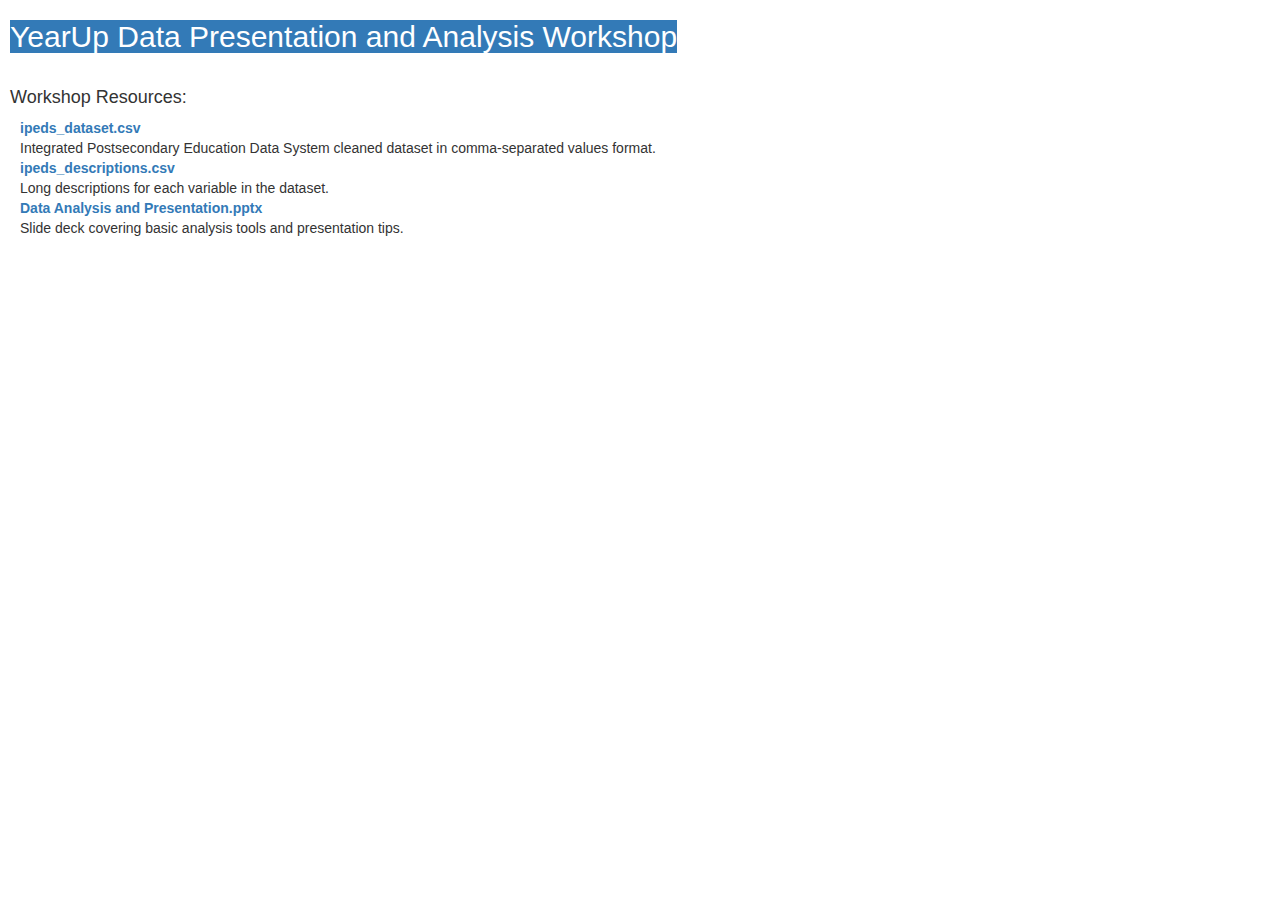
<file: index.html>
<head>
    <link rel="stylesheet" type="text/css" href="vendor/bootstrap.min.css">
    <link rel="stylesheet" type="text/css" href="main.css">
    <script src="vendor/jquery.min.js" type="text/javascript"></script>
    <script src="vendor/bootstrap.min.js" type="text/javascript"></script>
</head>

<body>


<h2><span class="bg-primary">YearUp Data Presentation and Analysis Workshop</span></h2>
<div class="vspace"></div>
<h4>Workshop Resources:</h4>

<dl>
    <dt><a href="ipeds_dataset.csv" type="text/csv">ipeds_dataset.csv</a></dt>
    <dd>Integrated Postsecondary Education Data System cleaned dataset in comma-separated values format.
    </dd>
    <dt><a href="ipeds_descriptions.csv" type="text/csv">ipeds_descriptions.csv</a></dt>
    <dd>Long descriptions for each variable in the dataset.
    </dd>
    <dt><a href="Data%20Analysis%20and%20Presentation.pptx" type="application/vnd.openxmlformats-officedocument.presentationml.presentation">Data Analysis and Presentation.pptx</a></dt>
    <dd>Slide deck covering basic analysis tools and presentation tips.
    </dd>
</dl>


</body>
</file>
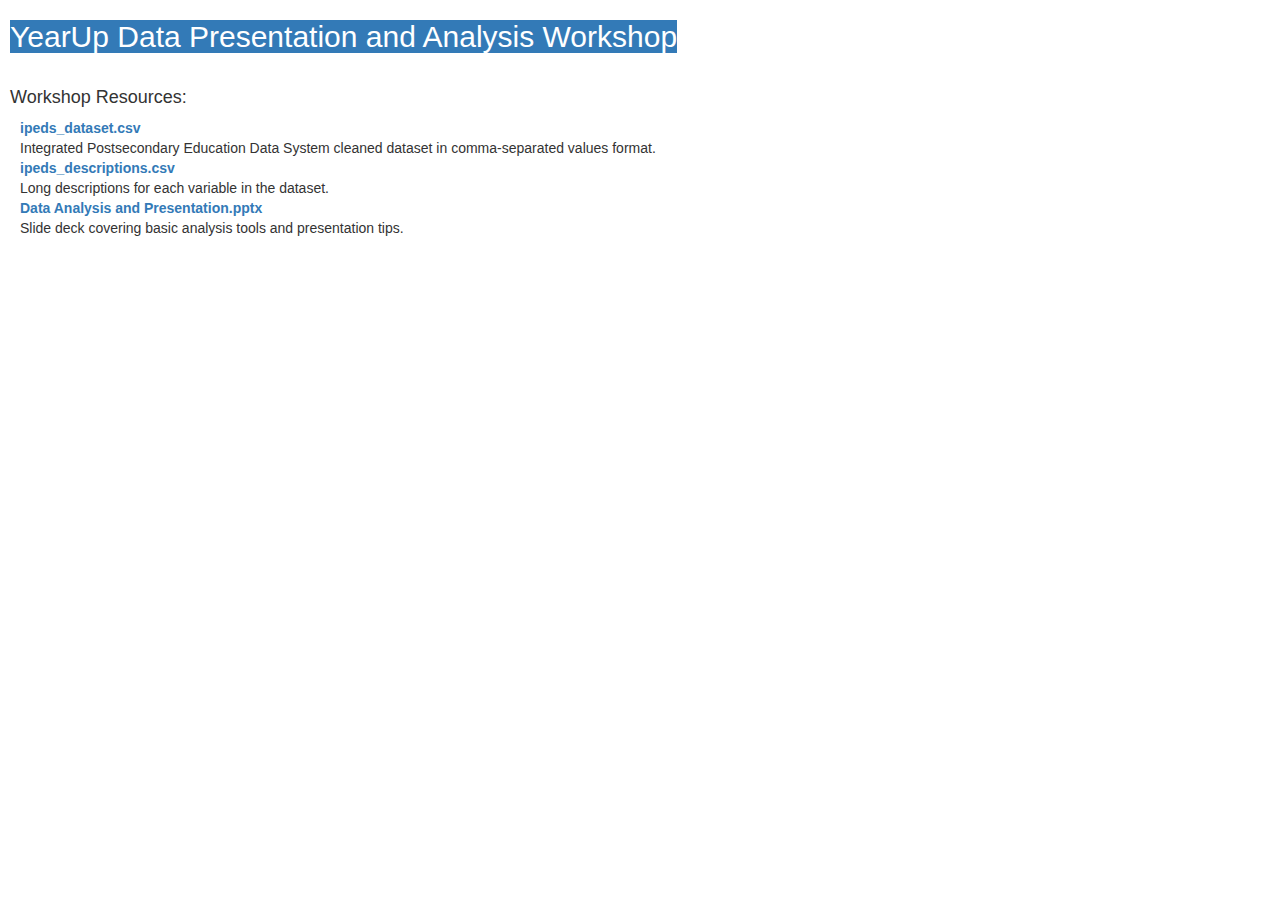
<file: yuba_lecture_static_web/index.html>
<head>
    <link rel="stylesheet" type="text/css" href="../vendor/bootstrap.min.css">
    <link rel="stylesheet" type="text/css" href="../main.css">
    <script src="../vendor/jquery.min.js" type="text/javascript"></script>
    <script src="../vendor/bootstrap.min.js" type="text/javascript"></script>
</head>

<body>


<h2><span class="bg-primary">YearUp Data Presentation and Analysis Workshop</span></h2>
<div class="vspace"></div>
<h4>Workshop Resources:</h4>

<dl>
    <dt><a href="../ipeds_dataset.csv" type="text/csv">ipeds_dataset.csv</a></dt>
    <dd>Integrated Postsecondary Education Data System cleaned dataset in comma-separated values format.
    </dd>
    <dt><a href="../ipeds_descriptions.csv" type="text/csv">ipeds_descriptions.csv</a></dt>
    <dd>Long descriptions for each variable in the dataset.
    </dd>
    <dt><a href="Data%20Analysis%20and%20Presentation.pptx" type="application/vnd.openxmlformats-officedocument.presentationml.presentation">Data Analysis and Presentation.pptx</a></dt>
    <dd>Slide deck covering basic analysis tools and presentation tips.
    </dd>
</dl>


</body>
</file>
<file: main.css>
h2 {
    margin-left: 10px;
}

h4 {
    margin-left: 10px;
}

dl {
    margin-left: 20px;
}

.vspace {
    height: 15px;
}
</file>
